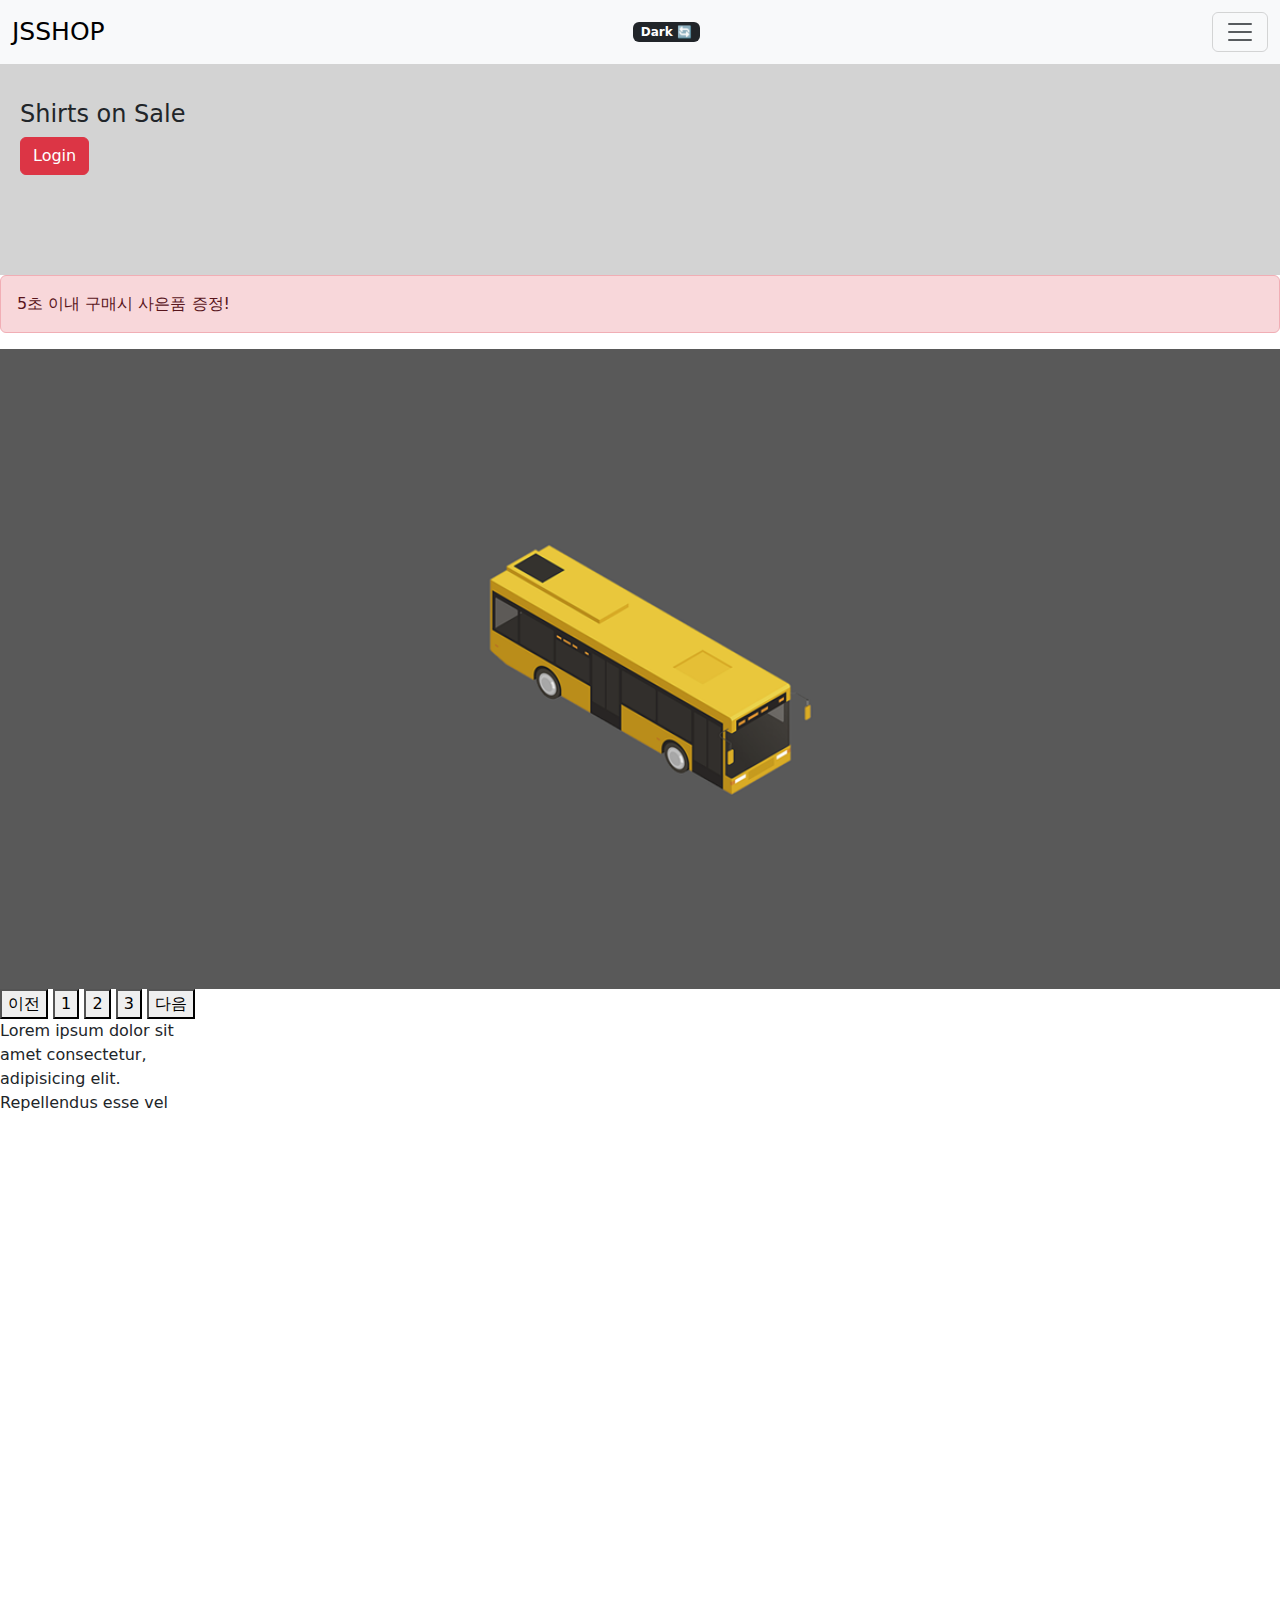
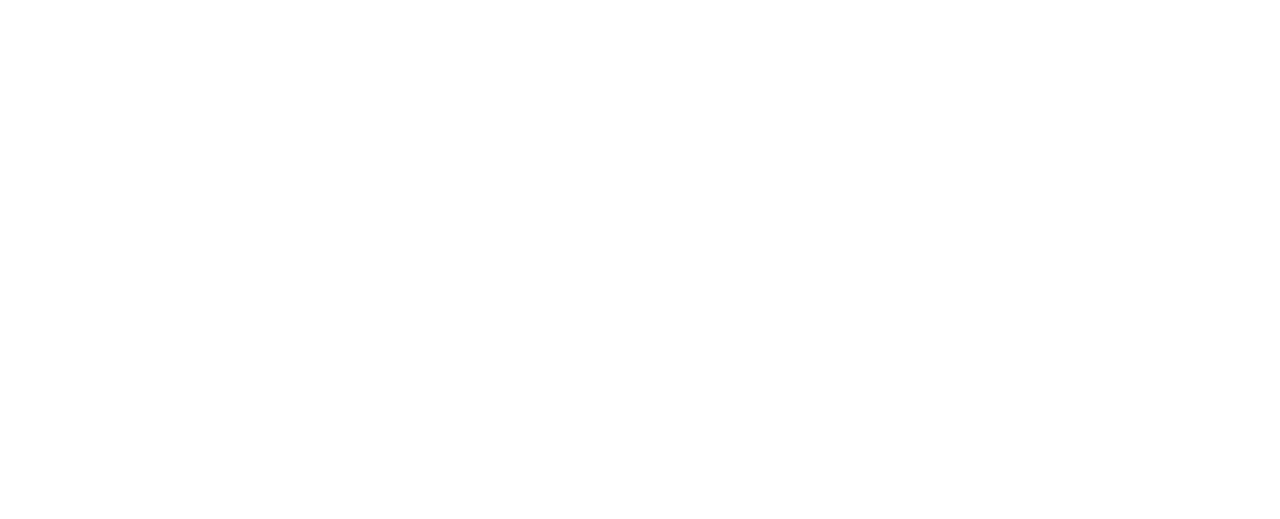
<file: index.html>
<!DOCTYPE html>
<html lang="en">

<head>
  <meta charset="UTF-8">
  <meta name="viewport" content="width=device-width, initial-scale=1.0">
  <script src="https://code.jquery.com/jquery-3.7.1.min.js"
    integrity="sha256-/JqT3SQfawRcv/BIHPThkBvs0OEvtFFmqPF/lYI/Cxo=" crossorigin="anonymous"></script>

  <link href="bootstrap.min.css" rel="stylesheet">
  <link href="main.css" rel="stylesheet">
  <title>Document</title>
</head>

<body>

  <div class="black-bg">
    <div class="white-bg">
      <h4>로그인하세요</h4>
      <form action="success.html" id="myForm">
        <div class="my-3">
          <input type="text" class="form-control" id="input1">
        </div>
        <div class="my-3">
          <input type="password" class="form-control" id="input2">
        </div>
        <button type="submit" class="btn btn-primary" id="submit">전송</button>
        <button type="button" class="btn btn-danger" id="close">닫기</button>
      </form>
    </div>
  </div>

  <script>

    $('.black-bg').on('click', function (e) {
      if ($(e.target).is($(this))) {
        $('.black-bg').removeClass('show-modal');
      }
    })

  </script>

  <script>/*id/pw 입력*/

    $('#submit').on('click', function (e) {
      if ($('#input1').val() == "") {
        alert('아이디 입력하세요');
        e.preventDefault();
      }

      else if (/\S+@\S+.\S+/.test($('#input1').val()) == false) {
        alert('이메일 형식 아님');
        e.preventDefault();
      }

      else if ($('#input2').val() == "") {
        alert('비밀번호 입력하세요');
        e.preventDefault();
      }

      else if (/[A-Z]/.test($('#input2').val()) == false) {
        alert('비밀번호에 대문자 필요함');
        e.preventDefault();
      }

      else if ($('#input2').val().length < 6) {
        alert('비밀번호 너무 짧습니다');
        e.preventDefault();
      }
    })


  </script>

  <nav class="navbar navbar-light bg-light">
    <div class="container-fluid">
      <span class="navbar-brand">JSSHOP</span>
      <span class="badge bg-dark" id="darkmode">Dark 🔄</span>
      <button class="navbar-toggler" type="button">
        <span class="navbar-toggler-icon"></span>
      </button>
    </div>
  </nav>

  <script>/*navbar-brand font size 조정*/

    $(window).on('scroll', function () {
      if ($(window).scrollTop() > 100) {
        $('.navbar-brand').css('font-size', '15px');
      }
      else {
        $('.navbar-brand').css('font-size', '25px');
      }
    })


  </script>

  <ul class="list-group">
    <li class="list-group-item">An item</li>
    <li class="list-group-item">A second item</li>
    <li class="list-group-item">A third item</li>
    <li class="list-group-item">A fourth item</li>
    <li class="list-group-item">And a fifth one</li>
  </ul>

  <div class="main-bg">
    <h4>Shirts on Sale</h4>
    <button id="login" class="btn btn-danger">Login</button>
  </div>


  <div class="alert alert-danger">
    <span id="timer">5</span>초 이내 구매시 사은품 증정!
  </div>

  <div style="overflow: hidden;"> <!--slide container-->
    <div class="slide-container">
      <div class="slide-box">
        <img src="car1.png">
      </div>
      <div class="slide-box">
        <img src="car2.png">
      </div>
      <div class="slide-box">
        <img src="car3.png">
      </div>
    </div>
  </div>

  <div> <!--slide button-->
    <button class="previous">이전</button>
    <button class="slide-1">1</button>
    <button class="slide-2">2</button>
    <button class="slide-3">3</button>
    <button class="next">다음</button>
  </div>


  <div class="lorem" style="width: 200px; height: 100px; overflow-y: scroll">

    Lorem ipsum dolor sit amet consectetur, adipisicing elit. Repellendus esse vel maxime dolorum. Doloribus eligendi
    minima numquam dolorum. Quasi necessitatibus repellat amet dolores neque. Dolor officiis quod soluta quos et.

  </div>

  <script> /*lorem scroll function*/
    var alerted = false;
    $('.lorem').on('scroll', function () {
      if (!alerted) {
        var scrollAmount = $('.lorem').scrollTop();
        var scrollHeight = $('.lorem').prop('scrollHeight');
        if (scrollHeight - 5 < scrollAmount + 100 && scrollAmount + 100 < scrollHeight + 5) {
          alert('다 읽었나요');
          alerted = true;
        }
      }
    })

  </script>



  <div style="height: 1000px;"></div>


  <script>/*slide*/

    function slide(width) {
      $('.slide-container').css('transform', `translateX(${width}vw)`);
    }

    var index = 1;

    $('.slide-1').on('click', function () {
      slide(0);
      index = 1;
    });

    $('.slide-2').on('click', function () {
      slide(-100);
      index = 2;
    });

    $('.slide-3').on('click', function () {
      slide(-200);
      index = 3;
    });

    $('.previous').on('click', function () {
      if (index == 1) {
        //
      }
      else if (index == 2) {
        slide(0);
        index = 1;
      }
      else if (index == 3) {
        slide(-100);
        index = 2;
      }
    });

    $('.next').on('click', function () {
      if (index == 1) {
        slide(-100);
        index = 2;
      }
      else if (index == 2) {
        slide(-200);
        index = 3;
      }
      else if (index == 3) {
        //
      }
    });



  </script>

  <!-- <div class="quiz">
    <p>태조 이성계가 태어난 년도는?</p>
    <input type="text" id="answer">
    <button id="send-answer">제출</button>
  </div> -->

  <!-- <script> /*quiz*/

  var answer = 0;
  $('#send-answer').on('click', function(){
    if($('#answer').val()==1335){
      alert('성공');
      answer = 0;
    }
    else if(answer <2) {
      alert('틀렸음');
      answer ++;
    }
    else if(answer == 2){
      alert('멍청아');
      answer = 0;
    }
  })

</script> -->


  <script>/*hide timer*/
    var timer = 5;
    setInterval(function () {
      if (timer > 0) {
        $('#timer').html(timer);
        timer--;
      }
      else if (timer == 0) {
        $('.alert').hide();
      }
    }, 1000);

  </script>


  <script>/*darkmode*/

    var darknum = 0;

    $('#darkmode').on('click', function () {

      if (darknum % 2 == 0) {
        $('#darkmode').html('Light 🔄');
        $('.navbar').addClass('navbar-dark');
        $('.navbar').removeClass('navbar-light');
        $('.navbar').addClass('bg-dark');
        $('.navbar').removeClass('bg-light');
        darknum += 1;
      }
      else {
        $('#darkmode').html('Dark 🔄');
        $('.navbar').addClass('navbar-light');
        $('.navbar').removeClass('navbar-dark');
        $('.navbar').addClass('bg-light');
        $('.navbar').removeClass('bg-dark');
        darknum += 1;
      }
    })


    $('#login').on('click', function () {
      $('.black-bg').addClass('show-modal');
    })
    $('#close').on('click', function () {
      $('.black-bg').removeClass('show-modal');
    })


    document.querySelector('.navbar-toggler').addEventListener('click', function () {
      document.querySelector('.list-group').classList.toggle('show');
    })


  </script>

  <!-- <script>/*369 & 합격여부*/ 
  function 삼육구(num){
    if(num%3 == 0){
      if(num%9 == 0){
        console.log('박수X2')
      }
      else{
      console.log('박수')
    }
    }
    else {
      console.log('통과')
    }
  }

  function 합격(num1, num2){
    if(num1>100 || num2>100){
      alert('장난?')
      return false
    }
    if(num1<40 || num2<40){
      console.log('불합격')
    }
    else if(num1+num2 >= 120){
      console.log('합격')
    }
    else{
      console.log('불합격')
    }
    
  }
</script> -->



  <script src="bootstrap.min.js"></script>

</body>

</html>
</file>
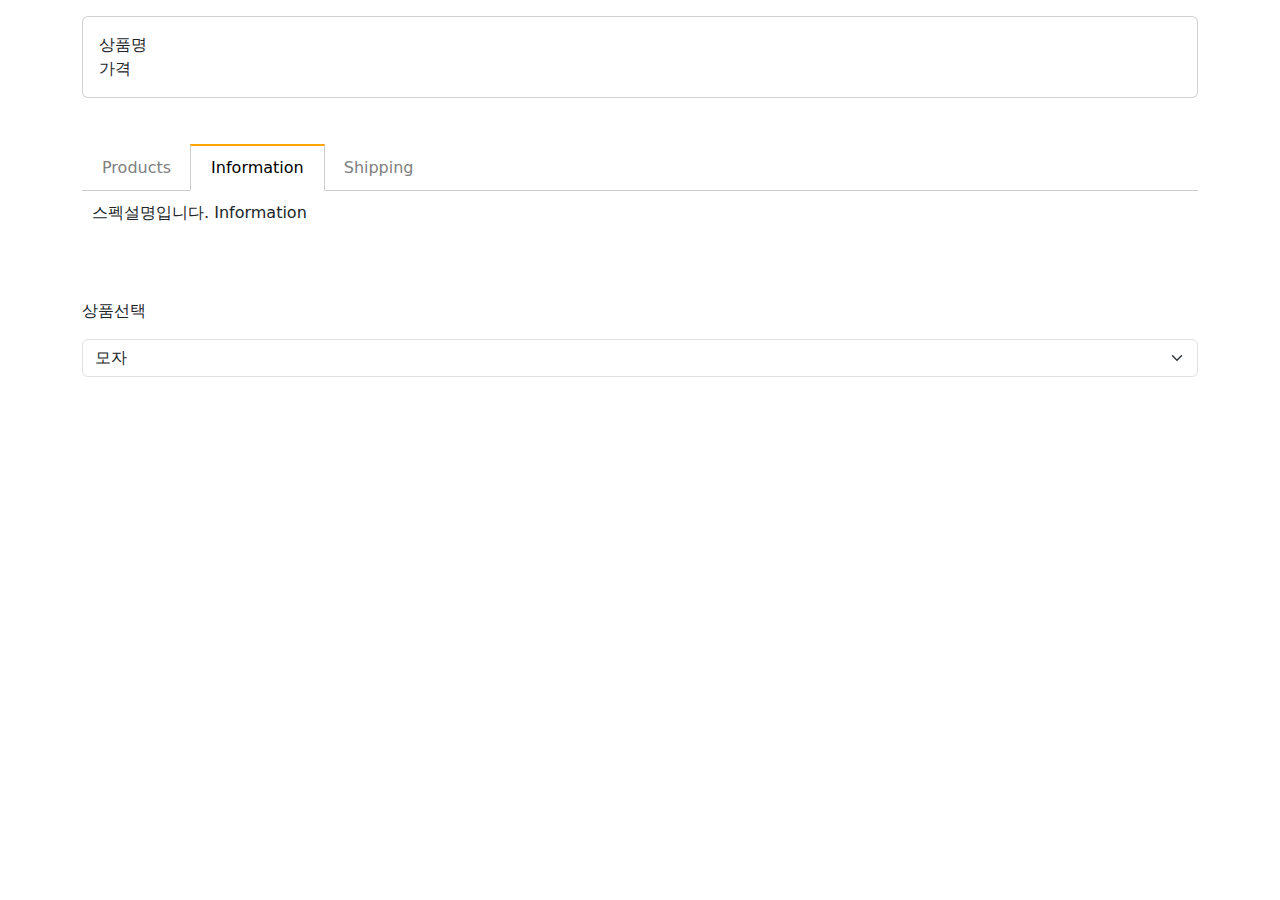
<file: detail.html>
<!DOCTYPE html>
<html lang="en">

<head>
  <meta charset="UTF-8">
  <meta name="viewport" content="width=device-width, initial-scale=1.0">
  <script src="https://code.jquery.com/jquery-3.7.1.min.js"
    integrity="sha256-/JqT3SQfawRcv/BIHPThkBvs0OEvtFFmqPF/lYI/Cxo=" crossorigin="anonymous"></script>

  <link href="bootstrap.min.css" rel="stylesheet">
  <link href="detail.css" rel="stylesheet">
  <title>Document</title>
</head>

<body>

  <div class="container mt-3">

    <div class="card p-3">
      <span id="car-name">상품명</span><span id="car-price">가격</span>
    </div>

  </div>




  <div class="container mt-5">
    <ul class="list">
      <li class="tab-button">Products</li>
      <li class="tab-button orange">Information</li>
      <li class="tab-button">Shipping</li>
    </ul>
    <div class="tab-content">
      <p>상품설명입니다. Product</p>
    </div>
    <div class="tab-content show">
      <p>스펙설명입니다. Information</p>
    </div>
    <div class="tab-content">
      <p>배송정보입니다. Shipping</p>
    </div>
  </div>

  

  <form class="container my-5 form-group">
    <p>상품선택</p>
    <select class="form-select mt-2">
      <option>모자</option>
      <option>셔츠</option>
      <option>바지</option>
    </select>
    <select class="form-select mt-2 form-hide">
      <option>95</option>
      <option>100</option>
    </select>
  </form>

  


  <script src="tab.js"></script>
  <script src="bootstrap.min.js"></script>

</body>

</html>
</file>
<file: main.css>
.navbar{
  position: fixed;
  width: 100%;
  z-index: 4;
}

.navbar-brand{
  font-size: 25px;
  transition: all 0.5s;
}

.list-group{
  height: 0px;
  transition: all 1s;
  overflow: hidden;
}

.main-bg{
  padding: 100px 20px;
  background: lightgrey;
}


.black-bg {
    width : 100%;
    height : 100%;
    position : fixed;
    background : rgba(0,0,0,0.5);
    z-index : 5;
    padding: 30px;
    visibility: hidden;
    opacity: 0;
    transition: all 1s;
  }
  .white-bg {
    background: white;
    border-radius: 5px;
    padding: 30px;
  } 

.show{
  height: 200px;
}

  .show-modal{
  visibility: visible;
  opacity: 1;    
}

.slide-container{
  width: 300vw; 
  transition: all 1s;
}

.slide-box{
  width: 100vw;
  float: left;
}
.slide-box img{
  width: 100%;
}
</file>
<file: detail.css>
ul.list {
    list-style-type: none;
    margin: 0;
    padding: 0;
    border-bottom: 1px solid #ccc;
  }
  ul.list::after {
    content: '';
    display: block;
    clear: both;
  }
  .tab-button {
    display: block;
    padding: 10px 20px 10px 20px;
    float: left;
    margin-right: -1px;
    margin-bottom: -1px;
    color: grey;
    text-decoration: none;
    cursor: pointer;
  }
  .orange {
    border-top: 2px solid orange;
    border-right: 1px solid #ccc;
    border-bottom: 1px solid white;
    border-left: 1px solid #ccc;
    color: black;
    margin-top: -2px;
  }
  .tab-content {
    display: none;
    padding: 10px;
  }
  .show {
    display: block;
  }
.form-hide{
  display: none;
}
</file>
